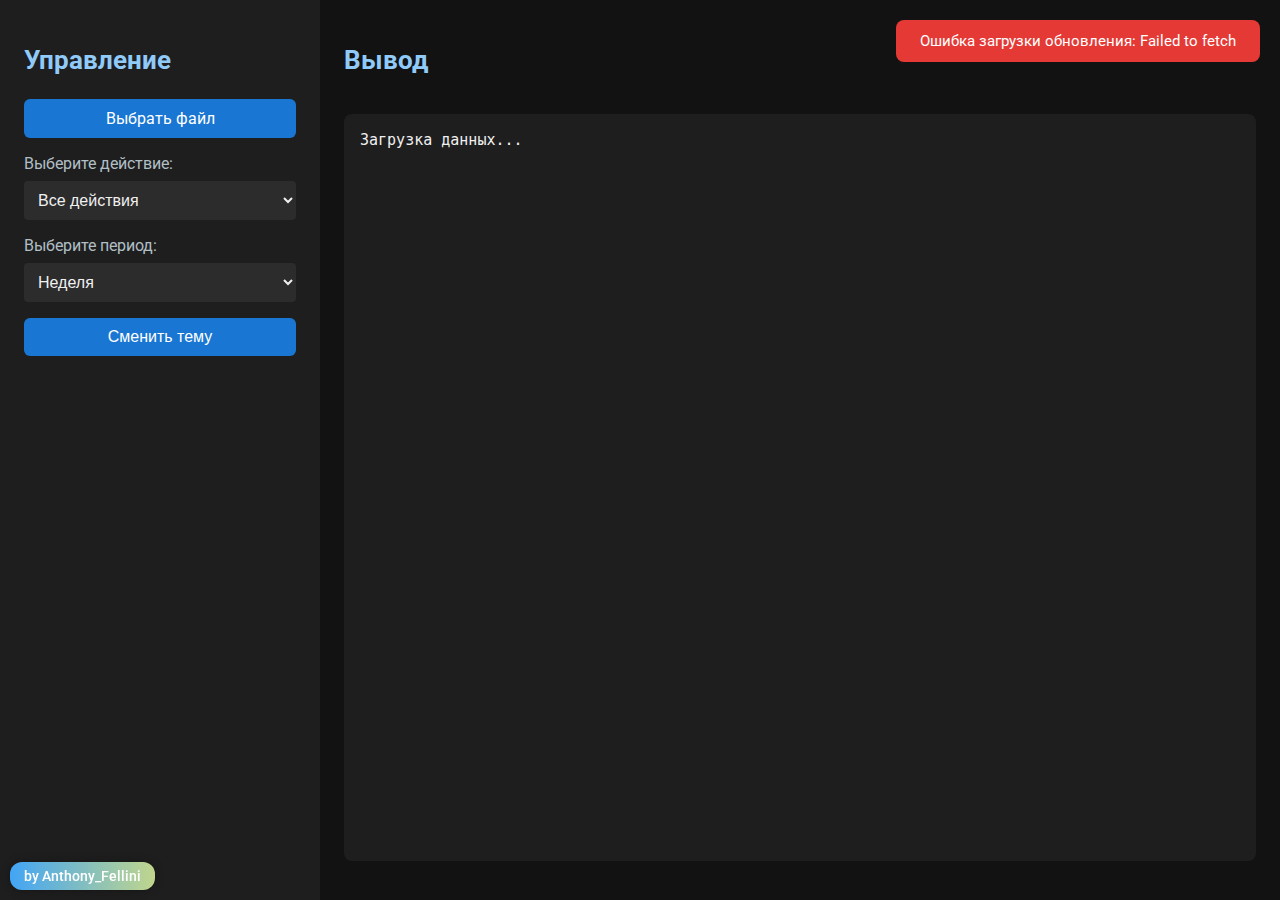
<file: abcheck.html>
<!DOCTYPE html>
<html lang="ru">
<head>
  <meta charset="UTF-8" />
  <meta name="viewport" content="width=device-width, initial-scale=1" />
  <title>проверка Лог-Файлов</title>
  <link href="https://fonts.googleapis.com/css?family=Roboto:300,400,500,700&display=swap" rel="stylesheet" />
  <style>
    * { box-sizing: border-box; }
    body {
      font-family: 'Roboto', sans-serif;
      background-color: #121212;
      color: #f0f0f0;
      margin: 0;
      display: flex;
      min-height: 100vh;
      flex-direction: column;
      transition: background-color 0.3s, color 0.3s;
    }
    .app-container {
      display: flex;
      flex: 1;
      animation: fadeIn 0.6s ease forwards;
      flex-direction: row;
    }
    #left-panel, #right-panel {
      padding: 24px;
      display: flex;
      flex-direction: column;
      animation-duration: 0.6s;
      animation-timing-function: ease;
      animation-fill-mode: forwards;
    }
    #left-panel {
      background-color: #1e1e1e;
      width: 320px;
      box-shadow: 2px 0 8px rgba(0,0,0,0.3);
      animation-name: slideInLeft;
    }
    #right-panel {
      flex: 1;
      background-color: #121212;
      animation-name: slideInRight;
      position: relative;
    }
    h2 {
      font-size: 1.6rem;
      margin-bottom: 24px;
      color: #90caf9;
    }
    label {
      margin-bottom: 8px;
      display: block;
      color: #b0bec5;
    }
    input[type="file"] {
      display: none;
    }
    .file-label, .btn {
      display: inline-block;
      padding: 10px 16px;
      margin-bottom: 16px;
      background-color: #1976d2;
      color: white;
      border-radius: 6px;
      cursor: pointer;
      font-size: 1rem;
      transition: background-color 0.3s ease;
      user-select: none;
      text-align: center;
      border: none;
    }
    .file-label:hover, .btn:hover {
      background-color: #1565c0;
    }
    select {
      width: 100%;
      padding: 10px;
      margin-bottom: 16px;
      border: none;
      border-radius: 4px;
      background-color: #2c2c2c;
      color: #f0f0f0;
      font-size: 1rem;
    }
    #output-text {
      flex: 1;
      padding: 16px;
      background-color: #1e1e1e;
      border-radius: 8px;
      overflow-y: auto;
      white-space: pre-wrap;
      font-size: 15px;
      line-height: 1.4;
      user-select: text;
    }
    #output-text span {
      display: block;
      opacity: 0;
      animation: fadeInText 0.5s forwards;
      cursor: pointer;
      transition: color 0.3s ease, transform 0.2s ease, background-color 0.3s ease;
      padding: 4px 8px;
      border-radius: 6px;
    }
    #output-text span:hover {
      color: #90caf9 !important;
      transform: translateX(5px);
      background-color: rgba(144, 202, 249, 0.15);
    }
    #output-text span.active {
      color: #42a5f5 !important;
      background-color: rgba(66, 165, 245, 0.25);
      transform: scale(0.98);
    }
    #copy-toast {
      position: fixed;
      bottom: 30px;
      right: 30px;
      background-color: #4caf50;
      color: white;
      padding: 12px 20px;
      border-radius: 8px;
      font-size: 15px;
      opacity: 0;
      pointer-events: none;
      transition: opacity 0.5s ease, transform 0.5s ease;
      z-index: 99999;
      transform: translateY(20px);
    }
    #copy-toast.show {
      opacity: 1;
      transform: translateY(0);
    }
    #update-toast {
      position: fixed;
      top: 20px;
      right: 20px;
      background-color: #2196f3;
      color: white;
      padding: 12px 24px;
      border-radius: 8px;
      font-size: 15px;
      opacity: 0;
      pointer-events: none;
      transition: opacity 0.5s ease, transform 0.5s ease;
      z-index: 100000;
      transform: translateY(-20px);
      user-select: none;
    }
    #update-toast.show {
      opacity: 1;
      transform: translateY(0);
      pointer-events: auto;
    }
    body.light-theme {
      background-color: #f4f4f4;
      color: #1e1e1e;
    }
    body.light-theme #left-panel,
    body.light-theme #right-panel {
      background-color: #fff;
    }
    body.light-theme h2 {
      color: #1976d2;
    }
    body.light-theme label {
      color: #333;
    }
    body.light-theme select {
      background-color: #eee;
      color: #1e1e1e;
    }
    body.light-theme #output-text {
      background-color: #f9f9f9;
    }
    body.light-theme .btn, body.light-theme .file-label {
      background-color: #1976d2;
      color: white;
    }
    .corner-gradient {
      position: fixed;
      bottom: 10px;
      left: 10px;
      padding: 6px 14px;
      border-radius: 12px;
      background: linear-gradient(270deg, #42a5f5, #ab47bc, #66bb6a, #ffee58, #42a5f5);
      background-size: 600% 600%;
      animation: gradientFlow 8s ease infinite;
      font-size: 14px;
      font-weight: 500;
      color: #fff;
      box-shadow: 0 0 10px rgba(0,0,0,0.3);
      z-index: 9999;
      user-select: none;
    }
    @keyframes fadeInText {
      from {opacity: 0; transform: translateY(10px);}
      to {opacity: 1; transform: translateY(0);}
    }
    @keyframes fadeIn {
      from {opacity: 0;}
      to {opacity: 1;}
    }
    @keyframes slideInLeft {
      from {opacity: 0; transform: translateX(-30px);}
      to {opacity: 1; transform: translateX(0);}
    }
    @keyframes slideInRight {
      from {opacity: 0; transform: translateX(30px);}
      to {opacity: 1; transform: translateX(0);}
    }
    @keyframes gradientFlow {
      0% {background-position: 0% 50%;}
      50% {background-position: 100% 50%;}
      100% {background-position: 0% 50%;}
    }
    .loader {
      position: absolute;
      top: 50%;
      left: 50%;
      transform: translate(-50%, -50%);
      border: 6px solid #ccc;
      border-top: 6px solid #42a5f5;
      border-radius: 50%;
      width: 50px;
      height: 50px;
      animation: spin 1s linear infinite;
      z-index: 9999;
    }
    @keyframes spin {
      0% { transform: translate(-50%, -50%) rotate(0deg); }
      100% { transform: translate(-50%, -50%) rotate(360deg); }
    }
    .hidden { display: none; }

    @media (max-width: 768px) {
      .app-container { flex-direction: column; }
      #left-panel, #right-panel {
        width: 100%;
        padding: 16px 12px;
        box-shadow: none;
      }
      #output-text { font-size: 14px; }
    }
  </style>
</head>
<body>
  <div class="app-container">
    <div id="left-panel">
      <h2>Управление</h2>
      <label for="file-input" class="file-label">Выбрать файл</label>
      <input type="file" id="file-input" accept=".txt" />
      <label for="action-select">Выберите действие:</label>
      <select id="action-select">
        <option>Все действия</option>
        <option>Принял игрока в организацию</option>
        <option>Уволил игрока</option>
        <option>Подтверждает участие на мероприятие фракции</option>
        <option>Изменил ранг игрока</option>
        <option>Установил игроку тег</option>
        <option>Открыл склад организации</option>
        <option>Закрыл склад организации</option>
        <option>Дал выговор игроку</option>
        <option>Снял выговор с игрока</option>
        <option>Пополнил счет организации</option>
        <option>Назначил собеседование</option>
      </select>
      <label for="time-select">Выберите период:</label>
      <select id="time-select">
        <option value="week">Неделя</option>
        <option value="2weeks">2 Недели</option>
        <option value="3weeks">3 Недели</option>
        <option value="month">Месяц</option>
      </select>
      <button class="btn" id="toggle-theme">Сменить тему</button>
    </div>
    <div id="right-panel">
      <div class="loader" id="loader"></div>
      <h2>Вывод</h2>
      <pre id="output-text">Загрузка данных...</pre>
    </div>
  </div>
  <div class="corner-gradient">by Anthony_Fellini</div>
  <div id="copy-toast">Скопировано!</div>
  <div id="update-toast"></div>

  <script>
    const githubFileUrl = "https://raw.githubusercontent.com/filedelete/Arzabcheck/refs/heads/main/abcheck.html"; // ссылка на файл
    const loader = document.getElementById('loader');
    const outputText = document.getElementById('output-text');
    const fileInput = document.getElementById('file-input');
    const actionSelect = document.getElementById('action-select');
    const timeSelect = document.getElementById('time-select');
    const toggleThemeBtn = document.getElementById('toggle-theme');
    const updateToast = document.getElementById('update-toast');

    let logData = [];
    let isDarkTheme = true;

    const actionMap = [
      { keyword: "уволил игрока", label: "Уволил игрока" },
      { keyword: "подтверждает участие", label: "Подтверждает участие на мероприятие фракции" },
      { keyword: "изменил ранг игрока", label: "Изменил ранг игрока" },
      { keyword: "установил игроку", label: "Установил игроку тег" },
      { keyword: "принял игрока", label: "Принял игрока в организацию" },
      { keyword: "открыл общак", label: "Открыл склад организации" },
      { keyword: "закрыл общак", label: "Закрыл склад организации" },
      { keyword: "дал выговор", label: "Дал выговор игроку" },
      { keyword: "снял выговор", label: "Снял выговор с игрока" },
      { keyword: "пополнил счет", label: "Пополнил счет организации" },
      { keyword: "назначил собеседование", label: "Назначил собеседование" }
    ];

    toggleThemeBtn.addEventListener('click', () => {
      isDarkTheme = !isDarkTheme;
      document.body.classList.toggle('light-theme', !isDarkTheme);
      toggleThemeBtn.textContent = isDarkTheme ? 'Сменить тему' : 'Вернуть тёмную тему';
    });

    fileInput.addEventListener('change', e => {
      const file = e.target.files[0];
      if (!file) return;
      const reader = new FileReader();
      reader.onload = e => {
        logData = e.target.result.split(/\r?\n/).filter(line => line.trim());
        processAndDisplay();
      };
      reader.readAsText(file);
    });

    actionSelect.addEventListener('change', processAndDisplay);
    timeSelect.addEventListener('change', processAndDisplay);

    outputText.addEventListener('click', e => {
      if (e.target.tagName === 'SPAN') {
        const spans = outputText.querySelectorAll('span');
        spans.forEach(s => s.classList.remove('active'));
        e.target.classList.add('active');
        navigator.clipboard.writeText(e.target.textContent).then(() => showCopyToast());
      }
    });

    function showCopyToast() {
      const toast = document.getElementById('copy-toast');
      toast.classList.add('show');
      setTimeout(() => toast.classList.remove('show'), 1600);
    }

    // Фильтрация по действию
    function filterByAction(lines, actionLabel) {
      if (actionLabel === "Все действия") return lines;
      const action = actionMap.find(a => a.label === actionLabel);
      if (!action) return lines;
      return lines.filter(line => line.toLowerCase().includes(action.keyword));
    }

    // Фильтрация по времени
    function filterByTime(lines, period) {
      if (!period) return lines;
      const now = new Date();
      let limitDate = new Date();
      switch (period) {
        case 'week':
          limitDate.setDate(now.getDate() - 7);
          break;
        case '2weeks':
          limitDate.setDate(now.getDate() - 14);
          break;
        case '3weeks':
          limitDate.setDate(now.getDate() - 21);
          break;
        case 'month':
          limitDate.setMonth(now.getMonth() - 1);
          break;
      }
      return lines.filter(line => {
        // Предположим, что дата в строке в формате: YYYY-MM-DD или [YYYY-MM-DD HH:mm:ss]
        const dateMatch = line.match(/\d{4}-\d{2}-\d{2}/);
        if (!dateMatch) return false;
        const logDate = new Date(dateMatch[0]);
        return logDate >= limitDate;
      });
    }

    function processAndDisplay() {
      if (logData.length === 0) {
        outputText.textContent = "Файл не загружен.";
        return;
      }
      const action = actionSelect.value;
      const period = timeSelect.value;

      let filtered = filterByAction(logData, action);
      filtered = filterByTime(filtered, period);

      outputText.textContent = "";
      filtered.forEach((line, i) => {
        const span = document.createElement('span');
        span.textContent = line;
        span.style.animationDelay = `${i * 50}ms`;
        outputText.appendChild(span);
      });
    }

    // Загрузка с GitHub с индикатором загрузки и уведомлением
    async function loadFromGithub() {
      showLoader(true);
      try {
        const response = await fetch(githubFileUrl + '?t=' + Date.now());
        if (!response.ok) throw new Error(`Ошибка сети: ${response.status}`);
        const text = await response.text();
        logData = text.split(/\r?\n/).filter(line => line.trim());
        processAndDisplay();
        showUpdateToast("Обновление успешно загружено");
      } catch (err) {
        showUpdateToast("Ошибка загрузки обновления: " + err.message, true);
      } finally {
        showLoader(false);
      }
    }

    function showLoader(show) {
      loader.style.display = show ? 'block' : 'none';
    }

    // Всплывающее уведомление об обновлении
    function showUpdateToast(message, isError = false) {
      updateToast.textContent = message;
      updateToast.style.backgroundColor = isError ? '#e53935' : '#2196f3';
      updateToast.classList.add('show');
      setTimeout(() => updateToast.classList.remove('show'), 3500);
    }

    // Автоматическая загрузка при открытии
    window.addEventListener('load', () => {
      loadFromGithub();
    });
  </script>
</body>
</html>
</file>
